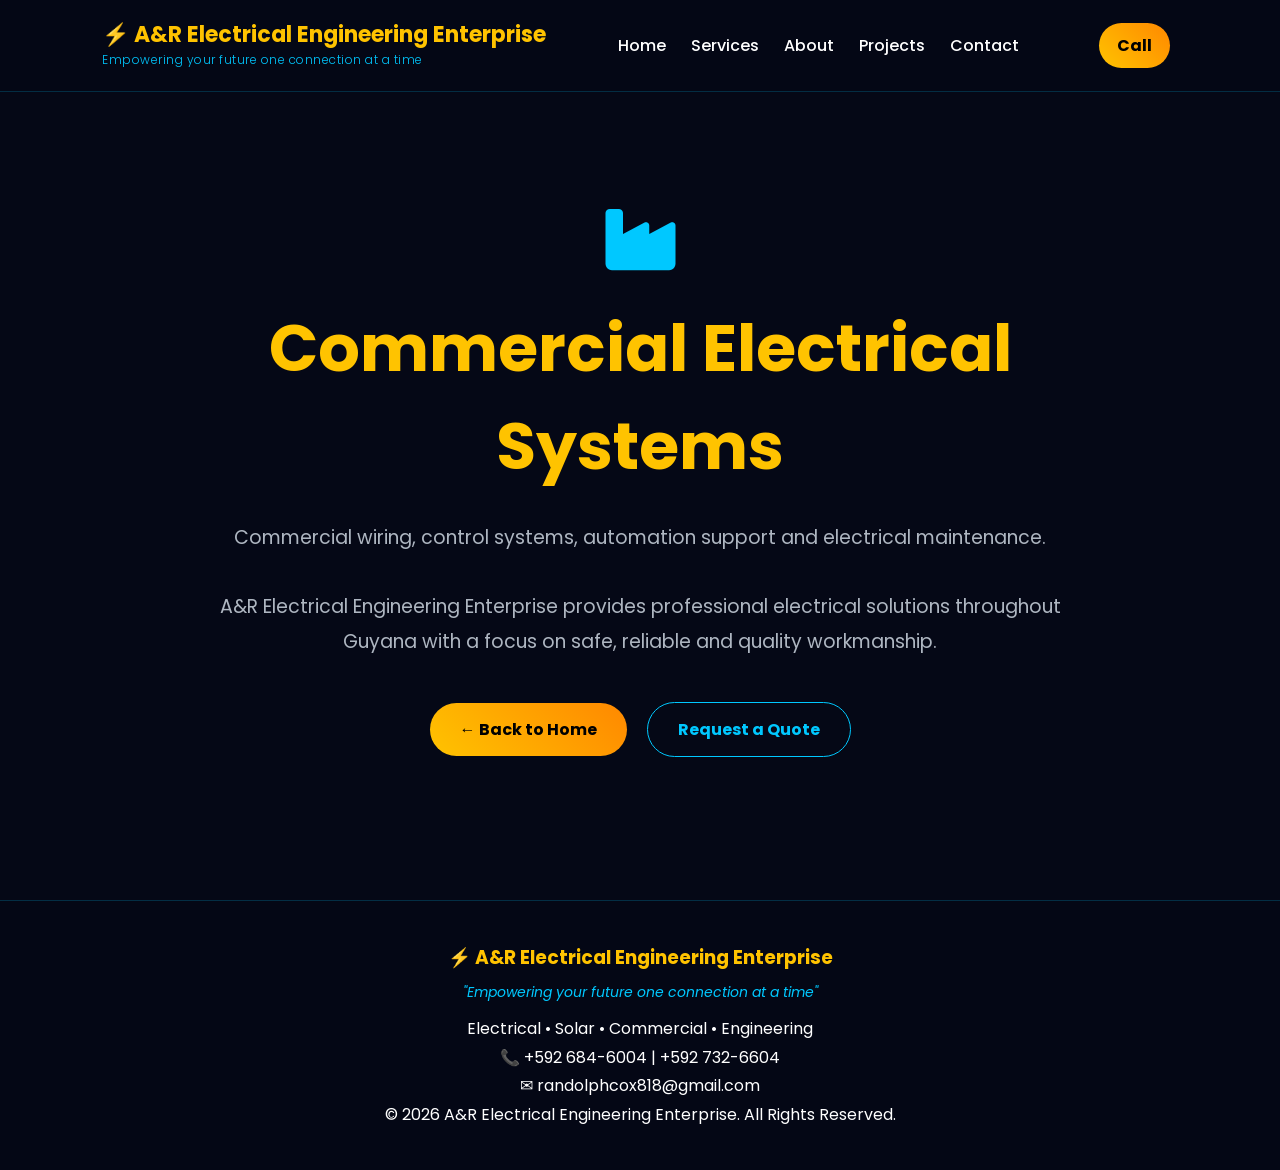
<file: Commercial-electrical.html>
<!DOCTYPE html>
<html lang="en">
<head>
    <meta charset="UTF-8">
    <meta name="viewport" content="width=device-width, initial-scale=1.0">
    <title>Commercial Electrical Systems | A&R Electrical Engineering Enterprise</title>
    <meta name="description" content="Commercial wiring, control systems, automation support and electrical maintenance. A&R Electrical Engineering Enterprise provides electrical services throughout Guyana.">
    <meta name="robots" content="index, follow">
    <link rel="canonical" href="https://ar-electricalgy.com/Commercial-electrical.html">
    <link href="https://fonts.googleapis.com/css2?family=Poppins:wght@300;400;600;700&display=swap" rel="stylesheet">
    <link rel="stylesheet" href="https://cdnjs.cloudflare.com/ajax/libs/font-awesome/6.5.0/css/all.min.css">
    <link rel="stylesheet" href="style.css">
    <style>
        .inner-page {
            min-height: 100vh;
            padding: 150px 8% 80px;
            display: flex;
            align-items: center;
            justify-content: center;
            text-align: center;
        }
        .inner-content {
            max-width: 850px;
        }
        .inner-icon {
            font-size: 70px;
            color: var(--blue);
            margin-bottom: 25px;
        }
        .inner-page h1 {
            font-size: clamp(38px, 6vw, 65px);
            color: var(--gold);
            margin-bottom: 25px;
        }
        .inner-page p {
            color: var(--gray);
            font-size: 19px;
            margin-bottom: 35px;
        }
        .back-btn {
            display: inline-block;
            padding: 14px 30px;
            border-radius: 50px;
            background: linear-gradient(45deg, #ffc300, #ff8800);
            color: #000;
            text-decoration: none;
            font-weight: 700;
            transition: .3s;
            margin: 8px;
        }
        .back-btn:hover {
            transform: translateY(-4px);
            box-shadow: 0 0 25px #ffc300;
        }
        .contact-btn {
            background: transparent;
            color: var(--blue);
            border: 1px solid var(--blue);
        }
    </style>
</head>
<body>
    <header>
        <nav>
            <div class="logo-container">
                <a href="index.html" class="logo" aria-label="Go to homepage">⚡ A&R Electrical Engineering Enterprise</a>
                <div class="slogan">Empowering your future one connection at a time</div>
            </div>
            <ul>
                <li><a href="index.html">Home</a></li>
                <li><a href="index.html#services">Services</a></li>
                <li><a href="index.html#about">About</a></li>
                <li><a href="index.html#projects">Projects</a></li>
                <li><a href="index.html#contact">Contact</a></li>
            </ul>
            <a class="back-btn" href="tel:+5926846004" style="padding:10px 18px;">Call</a>
        </nav>
    </header>

    <main class="inner-page">
        <div class="inner-content">
            <i class="fa fa-industry inner-icon"></i>
            <h1>Commercial Electrical Systems</h1>
            <p>Commercial wiring, control systems, automation support and electrical maintenance.</p>
            <p>A&R Electrical Engineering Enterprise provides professional electrical solutions throughout Guyana with a focus on safe, reliable and quality workmanship.</p>
            <a class="back-btn" href="index.html">← Back to Home</a>
            <a class="back-btn contact-btn" href="index.html#contact">Request a Quote</a>
        </div>
    </main>

    <footer>
        <h3>⚡ A&R Electrical Engineering Enterprise</h3>
        <p class="footer-slogan">"Empowering your future one connection at a time"</p>
        <p>Electrical • Solar • Commercial • Engineering</p>
        <p>📞 +592 684-6004 | +592 732-6604</p>
        <p>✉ randolphcox818@gmail.com</p>
        <p>© 2026 A&R Electrical Engineering Enterprise. All Rights Reserved.</p>
    </footer>
</body>
</html>
</file>
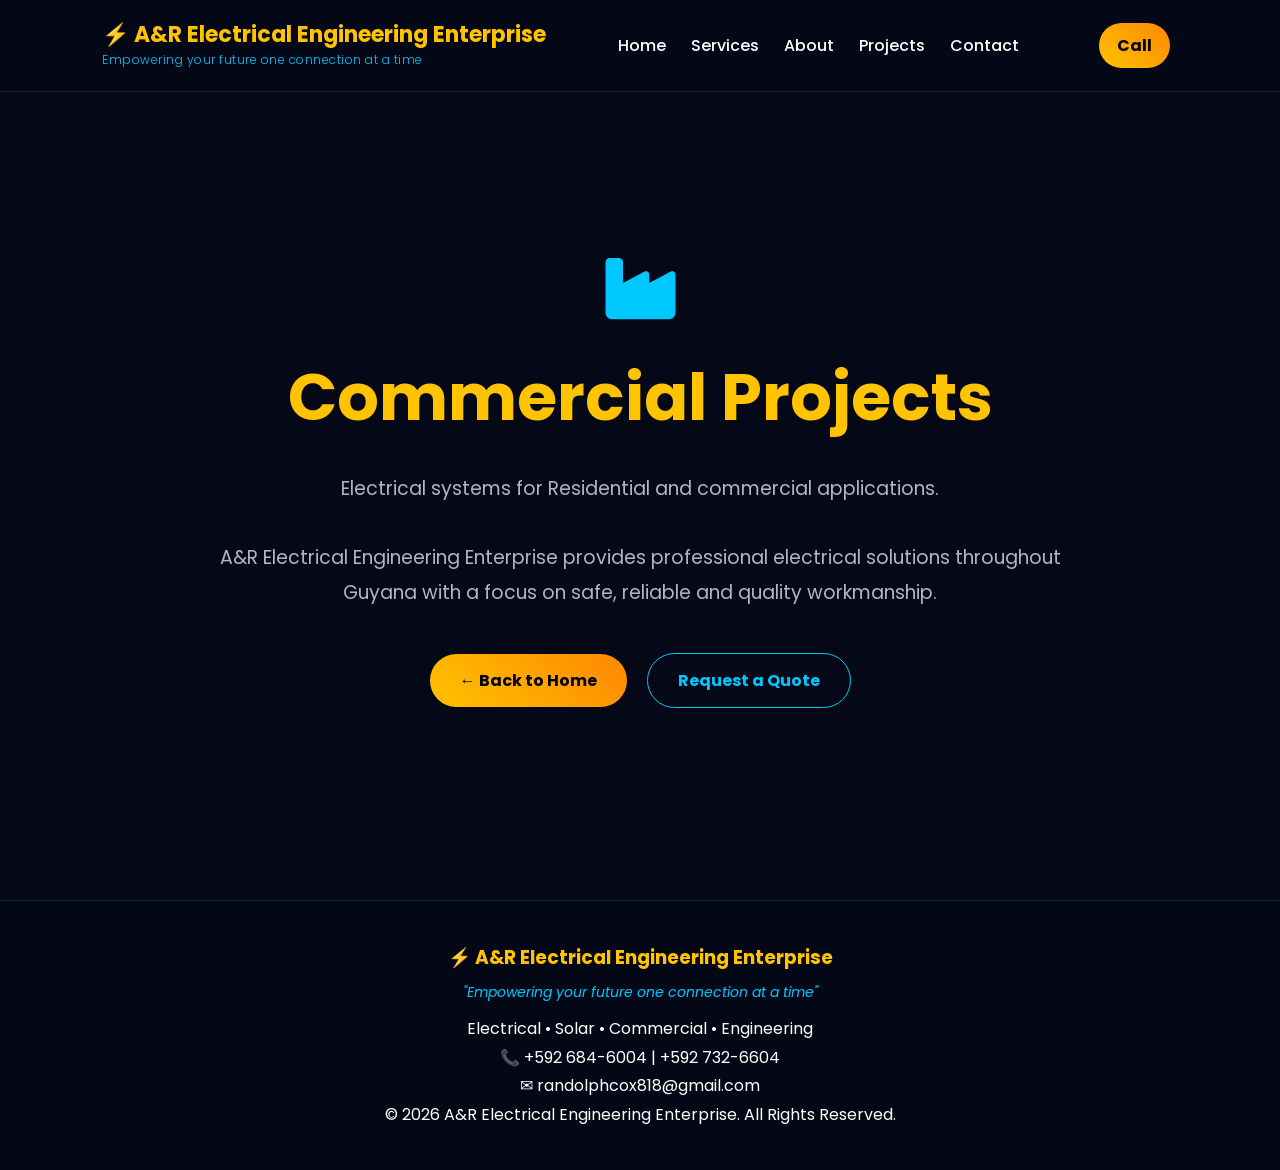
<file: Commerical-projects.html>
<!DOCTYPE html>
<html lang="en">
<head>
    <meta charset="UTF-8">
    <meta name="viewport" content="width=device-width, initial-scale=1.0">
    <title>Commercial Projects | A&R Electrical Engineering Enterprise</title>
    <meta name="description" content="Electrical systems for Residential and commercial applications. A&R Electrical Engineering Enterprise provides electrical services throughout Guyana.">
    <meta name="robots" content="index, follow">
    <link rel="canonical" href="https://ar-electricalgy.com/Commercial-projects.html">
    <link href="https://fonts.googleapis.com/css2?family=Poppins:wght@300;400;600;700&display=swap" rel="stylesheet">
    <link rel="stylesheet" href="https://cdnjs.cloudflare.com/ajax/libs/font-awesome/6.5.0/css/all.min.css">
    <link rel="stylesheet" href="style.css">
    <style>
        .inner-page {
            min-height: 100vh;
            padding: 150px 8% 80px;
            display: flex;
            align-items: center;
            justify-content: center;
            text-align: center;
        }
        .inner-content {
            max-width: 850px;
        }
        .inner-icon {
            font-size: 70px;
            color: var(--blue);
            margin-bottom: 25px;
        }
        .inner-page h1 {
            font-size: clamp(38px, 6vw, 65px);
            color: var(--gold);
            margin-bottom: 25px;
        }
        .inner-page p {
            color: var(--gray);
            font-size: 19px;
            margin-bottom: 35px;
        }
        .back-btn {
            display: inline-block;
            padding: 14px 30px;
            border-radius: 50px;
            background: linear-gradient(45deg, #ffc300, #ff8800);
            color: #000;
            text-decoration: none;
            font-weight: 700;
            transition: .3s;
            margin: 8px;
        }
        .back-btn:hover {
            transform: translateY(-4px);
            box-shadow: 0 0 25px #ffc300;
        }
        .contact-btn {
            background: transparent;
            color: var(--blue);
            border: 1px solid var(--blue);
        }
    </style>
</head>
<body>
    <header>
        <nav>
            <div class="logo-container">
                <a href="index.html" class="logo" aria-label="Go to homepage">⚡ A&R Electrical Engineering Enterprise</a>
                <div class="slogan">Empowering your future one connection at a time</div>
            </div>
            <ul>
                <li><a href="index.html">Home</a></li>
                <li><a href="index.html#services">Services</a></li>
                <li><a href="index.html#about">About</a></li>
                <li><a href="index.html#projects">Projects</a></li>
                <li><a href="index.html#contact">Contact</a></li>
            </ul>
            <a class="back-btn" href="tel:+5926846004" style="padding:10px 18px;">Call</a>
        </nav>
    </header>

    <main class="inner-page">
        <div class="inner-content">
            <i class="fa fa-industry inner-icon"></i>
            <h1>Commercial Projects</h1>
            <p>Electrical systems for Residential and commercial applications.</p>
            <p>A&R Electrical Engineering Enterprise provides professional electrical solutions throughout Guyana with a focus on safe, reliable and quality workmanship.</p>
            <a class="back-btn" href="index.html">← Back to Home</a>
            <a class="back-btn contact-btn" href="index.html#contact">Request a Quote</a>
        </div>
    </main>

    <footer>
        <h3>⚡ A&R Electrical Engineering Enterprise</h3>
        <p class="footer-slogan">"Empowering your future one connection at a time"</p>
        <p>Electrical • Solar • Commercial • Engineering</p>
        <p>📞 +592 684-6004 | +592 732-6604</p>
        <p>✉ randolphcox818@gmail.com</p>
        <p>© 2026 A&R Electrical Engineering Enterprise. All Rights Reserved.</p>
    </footer>
</body>
</html>
</file>
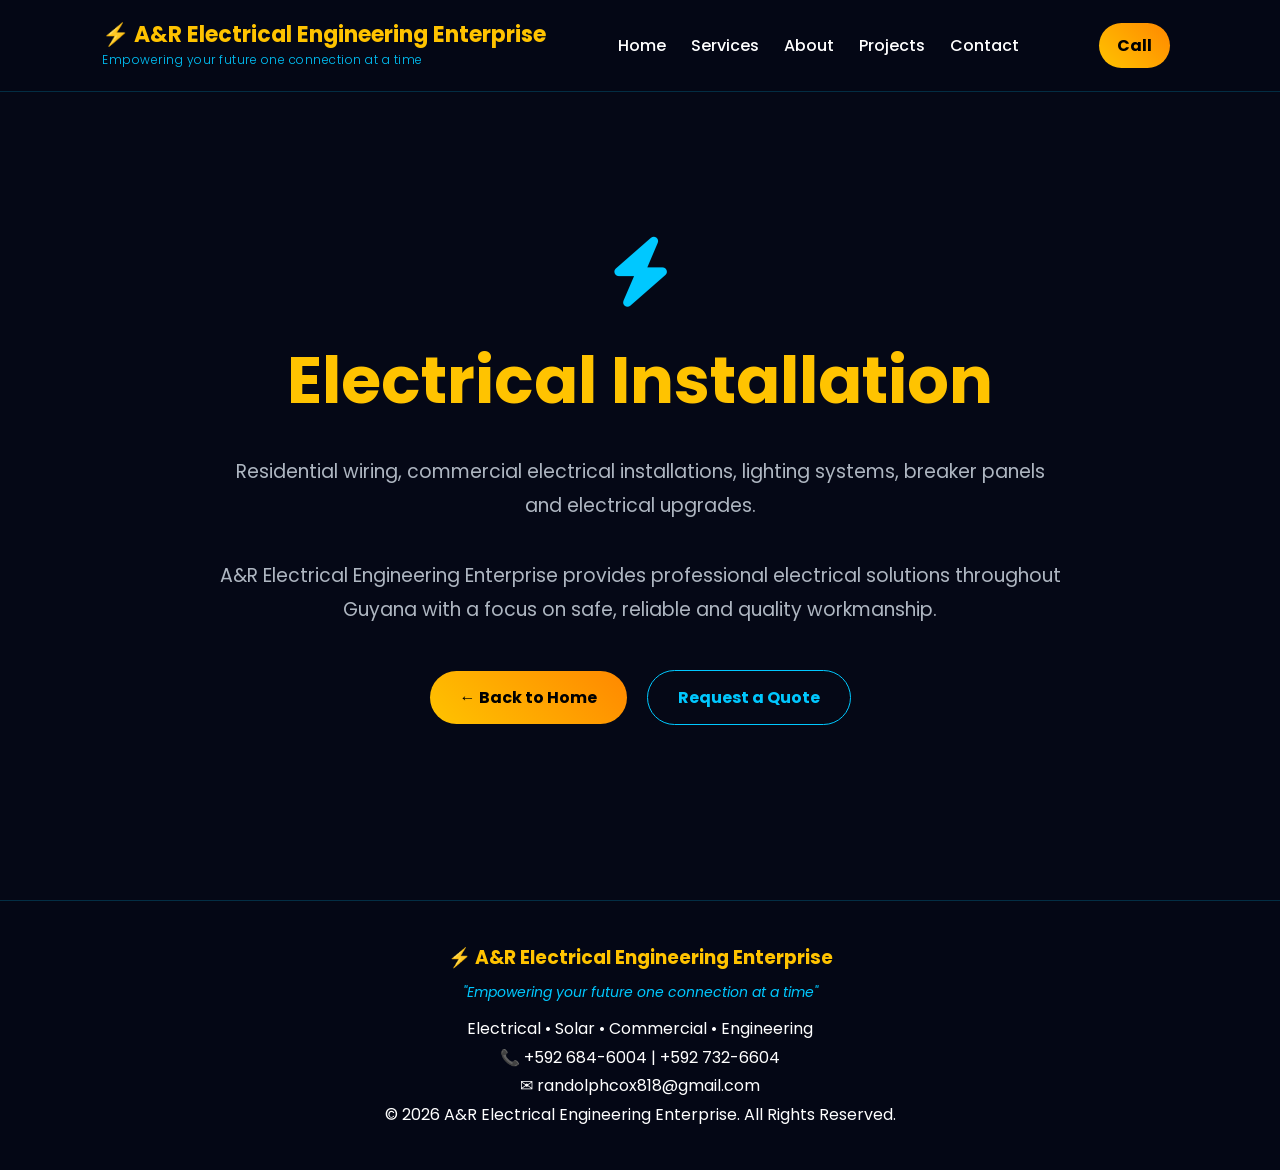
<file: electrical-installation.html>
<!DOCTYPE html>
<html lang="en">
<head>
    <meta charset="UTF-8">
    <meta name="viewport" content="width=device-width, initial-scale=1.0">
    <title>Electrical Installation | A&R Electrical Engineering Enterprise</title>
    <meta name="description" content="Residential wiring, commercial electrical installations, lighting systems, breaker panels and electrical upgrades. A&R Electrical Engineering Enterprise provides electrical services throughout Guyana.">
    <meta name="robots" content="index, follow">
    <link rel="canonical" href="https://ar-electricalgy.com/electrical-installation.html">
    <link href="https://fonts.googleapis.com/css2?family=Poppins:wght@300;400;600;700&display=swap" rel="stylesheet">
    <link rel="stylesheet" href="https://cdnjs.cloudflare.com/ajax/libs/font-awesome/6.5.0/css/all.min.css">
    <link rel="stylesheet" href="style.css">
    <style>
        .inner-page {
            min-height: 100vh;
            padding: 150px 8% 80px;
            display: flex;
            align-items: center;
            justify-content: center;
            text-align: center;
        }
        .inner-content {
            max-width: 850px;
        }
        .inner-icon {
            font-size: 70px;
            color: var(--blue);
            margin-bottom: 25px;
        }
        .inner-page h1 {
            font-size: clamp(38px, 6vw, 65px);
            color: var(--gold);
            margin-bottom: 25px;
        }
        .inner-page p {
            color: var(--gray);
            font-size: 19px;
            margin-bottom: 35px;
        }
        .back-btn {
            display: inline-block;
            padding: 14px 30px;
            border-radius: 50px;
            background: linear-gradient(45deg, #ffc300, #ff8800);
            color: #000;
            text-decoration: none;
            font-weight: 700;
            transition: .3s;
            margin: 8px;
        }
        .back-btn:hover {
            transform: translateY(-4px);
            box-shadow: 0 0 25px #ffc300;
        }
        .contact-btn {
            background: transparent;
            color: var(--blue);
            border: 1px solid var(--blue);
        }
    </style>
</head>
<body>
    <header>
        <nav>
            <div class="logo-container">
                <a href="index.html" class="logo" aria-label="Go to homepage">⚡ A&R Electrical Engineering Enterprise</a>
                <div class="slogan">Empowering your future one connection at a time</div>
            </div>
            <ul>
                <li><a href="index.html">Home</a></li>
                <li><a href="index.html#services">Services</a></li>
                <li><a href="index.html#about">About</a></li>
                <li><a href="index.html#projects">Projects</a></li>
                <li><a href="index.html#contact">Contact</a></li>
            </ul>
            <a class="back-btn" href="tel:+5926846004" style="padding:10px 18px;">Call</a>
        </nav>
    </header>

    <main class="inner-page">
        <div class="inner-content">
            <i class="fa fa-bolt inner-icon"></i>
            <h1>Electrical Installation</h1>
            <p>Residential wiring, commercial electrical installations, lighting systems, breaker panels and electrical upgrades.</p>
            <p>A&R Electrical Engineering Enterprise provides professional electrical solutions throughout Guyana with a focus on safe, reliable and quality workmanship.</p>
            <a class="back-btn" href="index.html">← Back to Home</a>
            <a class="back-btn contact-btn" href="index.html#contact">Request a Quote</a>
        </div>
    </main>

    <footer>
        <h3>⚡ A&R Electrical Engineering Enterprise</h3>
        <p class="footer-slogan">"Empowering your future one connection at a time"</p>
        <p>Electrical • Solar • Commercial • Engineering</p>
        <p>📞 +592 684-6004 | +592 732-6604</p>
        <p>✉ randolphcox818@gmail.com</p>
        <p>© 2026 A&R Electrical Engineering Enterprise. All Rights Reserved.</p>
    </footer>
</body>
</html>
</file>
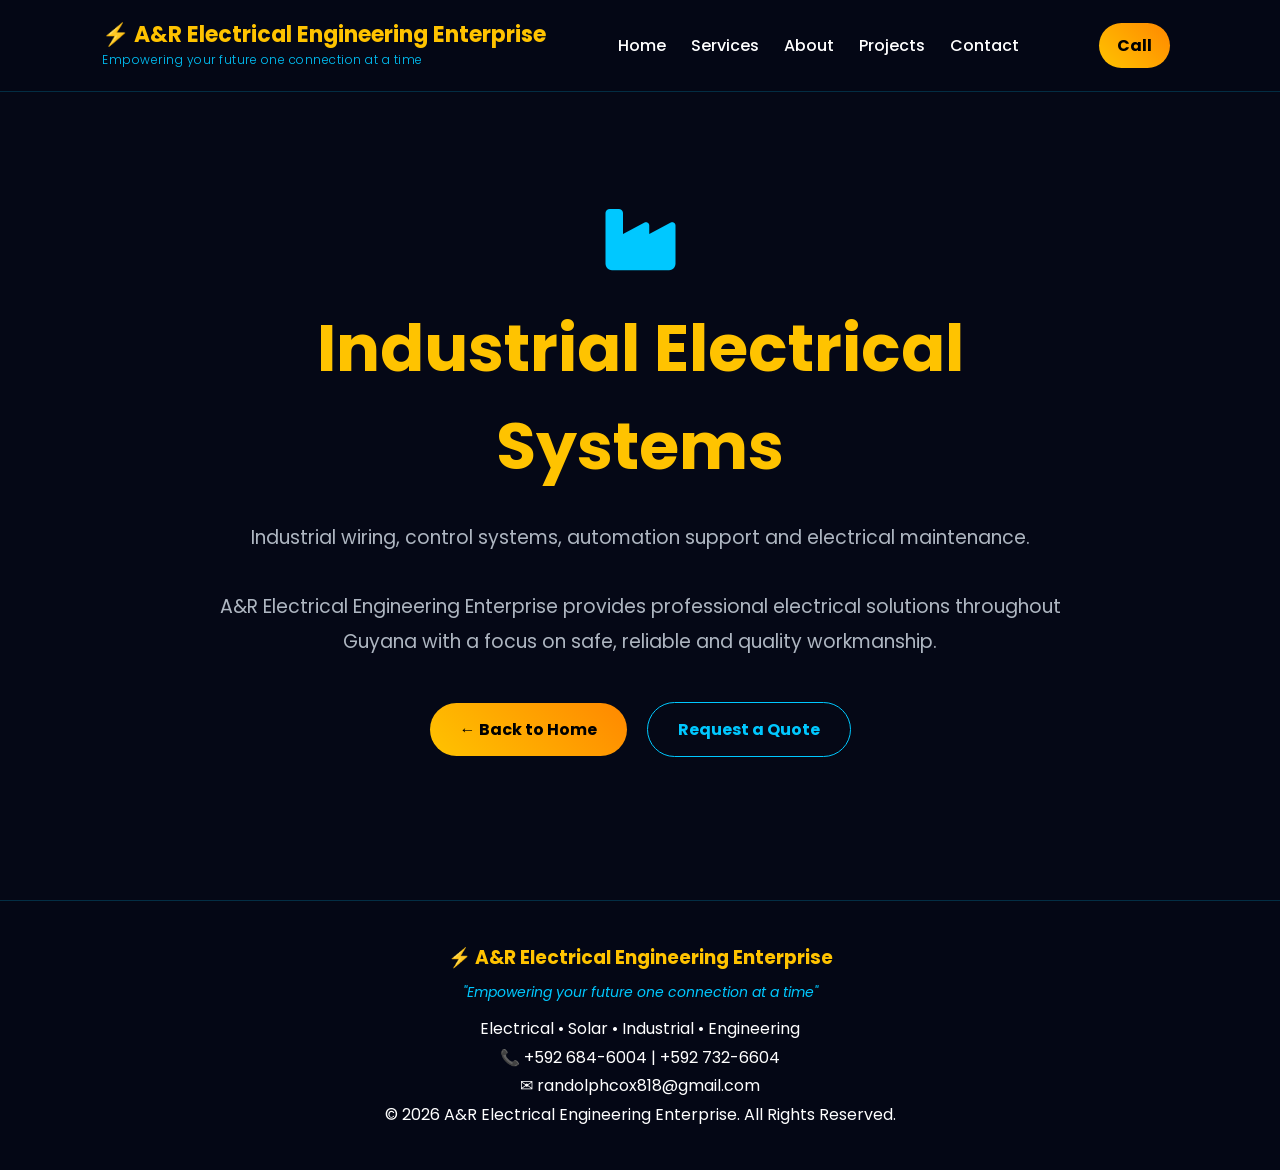
<file: industrial-electrical.html>
<!DOCTYPE html>
<html lang="en">
<head>
    <meta charset="UTF-8">
    <meta name="viewport" content="width=device-width, initial-scale=1.0">
    <title>Industrial Electrical Systems | A&R Electrical Engineering Enterprise</title>
    <meta name="description" content="Industrial wiring, control systems, automation support and electrical maintenance. A&R Electrical Engineering Enterprise provides electrical services throughout Guyana.">
    <meta name="robots" content="index, follow">
    <link rel="canonical" href="https://ar-electricalgy.com/industrial-electrical.html">
    <link href="https://fonts.googleapis.com/css2?family=Poppins:wght@300;400;600;700&display=swap" rel="stylesheet">
    <link rel="stylesheet" href="https://cdnjs.cloudflare.com/ajax/libs/font-awesome/6.5.0/css/all.min.css">
    <link rel="stylesheet" href="style.css">
    <style>
        .inner-page {
            min-height: 100vh;
            padding: 150px 8% 80px;
            display: flex;
            align-items: center;
            justify-content: center;
            text-align: center;
        }
        .inner-content {
            max-width: 850px;
        }
        .inner-icon {
            font-size: 70px;
            color: var(--blue);
            margin-bottom: 25px;
        }
        .inner-page h1 {
            font-size: clamp(38px, 6vw, 65px);
            color: var(--gold);
            margin-bottom: 25px;
        }
        .inner-page p {
            color: var(--gray);
            font-size: 19px;
            margin-bottom: 35px;
        }
        .back-btn {
            display: inline-block;
            padding: 14px 30px;
            border-radius: 50px;
            background: linear-gradient(45deg, #ffc300, #ff8800);
            color: #000;
            text-decoration: none;
            font-weight: 700;
            transition: .3s;
            margin: 8px;
        }
        .back-btn:hover {
            transform: translateY(-4px);
            box-shadow: 0 0 25px #ffc300;
        }
        .contact-btn {
            background: transparent;
            color: var(--blue);
            border: 1px solid var(--blue);
        }
    </style>
</head>
<body>
    <header>
        <nav>
            <div class="logo-container">
                <div class="logo">⚡ A&R Electrical Engineering Enterprise</div>
                <div class="slogan">Empowering your future one connection at a time</div>
            </div>
            <ul>
                <li><a href="index.html">Home</a></li>
                <li><a href="index.html#services">Services</a></li>
                <li><a href="index.html#about">About</a></li>
                <li><a href="index.html#projects">Projects</a></li>
                <li><a href="index.html#contact">Contact</a></li>
            </ul>
            <a class="back-btn" href="tel:+5926846004" style="padding:10px 18px;">Call</a>
        </nav>
    </header>

    <main class="inner-page">
        <div class="inner-content">
            <i class="fa fa-industry inner-icon"></i>
            <h1>Industrial Electrical Systems</h1>
            <p>Industrial wiring, control systems, automation support and electrical maintenance.</p>
            <p>A&R Electrical Engineering Enterprise provides professional electrical solutions throughout Guyana with a focus on safe, reliable and quality workmanship.</p>
            <a class="back-btn" href="index.html">← Back to Home</a>
            <a class="back-btn contact-btn" href="index.html#contact">Request a Quote</a>
        </div>
    </main>

    <footer>
        <h3>⚡ A&R Electrical Engineering Enterprise</h3>
        <p class="footer-slogan">"Empowering your future one connection at a time"</p>
        <p>Electrical • Solar • Industrial • Engineering</p>
        <p>📞 +592 684-6004 | +592 732-6604</p>
        <p>✉ randolphcox818@gmail.com</p>
        <p>© 2026 A&R Electrical Engineering Enterprise. All Rights Reserved.</p>
    </footer>
</body>
</html>
</file>
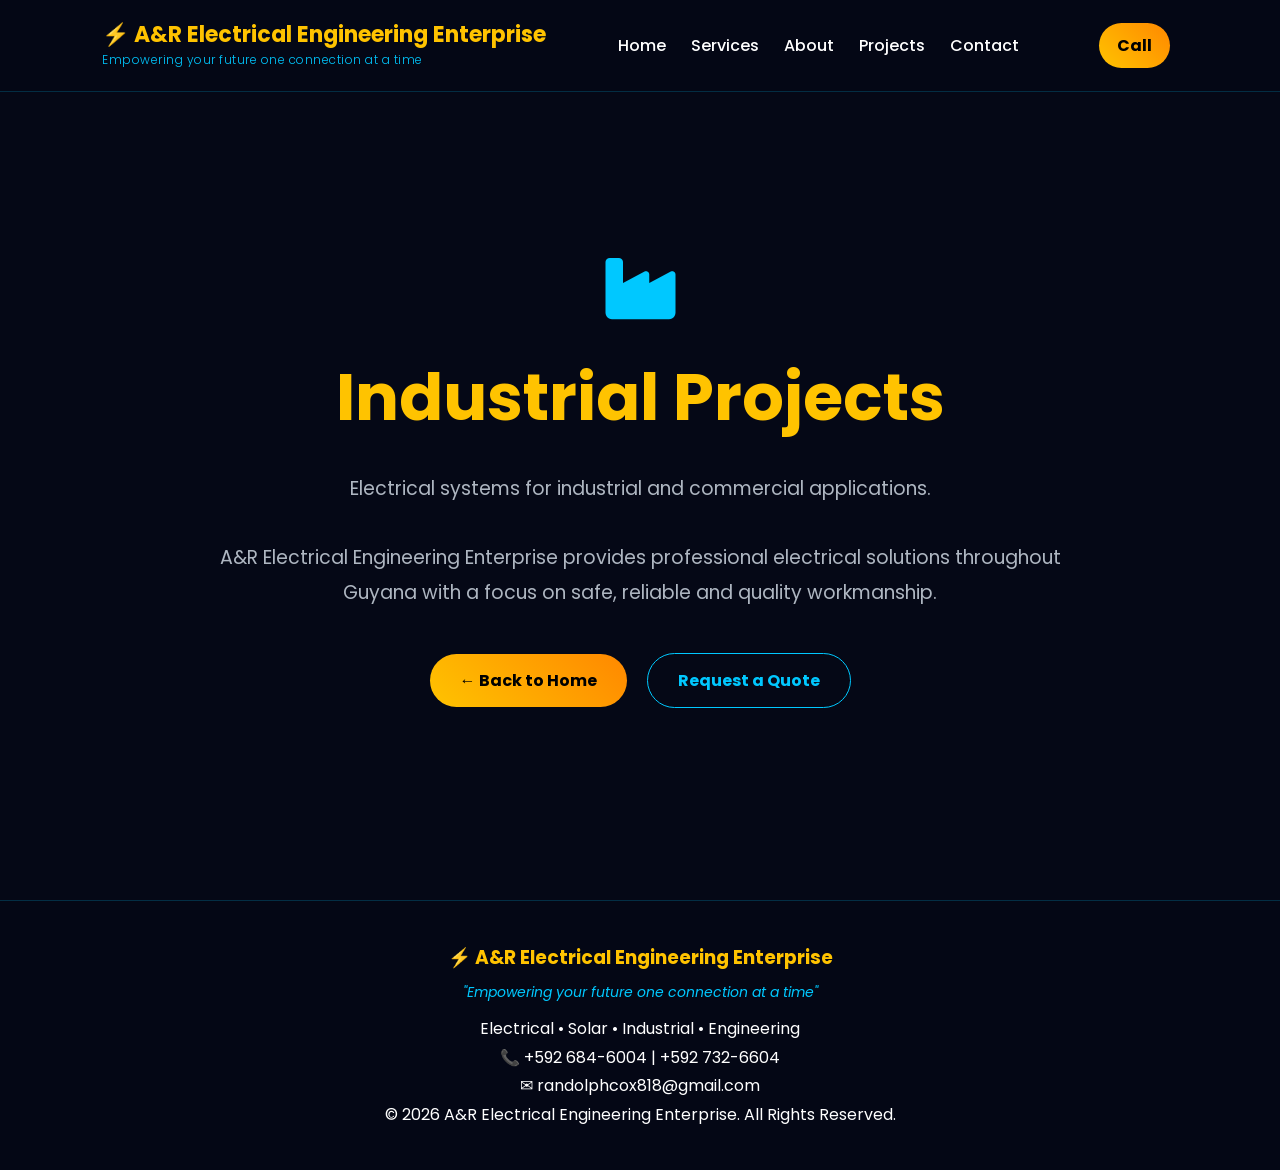
<file: industrial-projects.html>
<!DOCTYPE html>
<html lang="en">
<head>
    <meta charset="UTF-8">
    <meta name="viewport" content="width=device-width, initial-scale=1.0">
    <title>Industrial Projects | A&R Electrical Engineering Enterprise</title>
    <meta name="description" content="Electrical systems for industrial and commercial applications. A&R Electrical Engineering Enterprise provides electrical services throughout Guyana.">
    <meta name="robots" content="index, follow">
    <link rel="canonical" href="https://ar-electricalgy.com/industrial-projects.html">
    <link href="https://fonts.googleapis.com/css2?family=Poppins:wght@300;400;600;700&display=swap" rel="stylesheet">
    <link rel="stylesheet" href="https://cdnjs.cloudflare.com/ajax/libs/font-awesome/6.5.0/css/all.min.css">
    <link rel="stylesheet" href="style.css">
    <style>
        .inner-page {
            min-height: 100vh;
            padding: 150px 8% 80px;
            display: flex;
            align-items: center;
            justify-content: center;
            text-align: center;
        }
        .inner-content {
            max-width: 850px;
        }
        .inner-icon {
            font-size: 70px;
            color: var(--blue);
            margin-bottom: 25px;
        }
        .inner-page h1 {
            font-size: clamp(38px, 6vw, 65px);
            color: var(--gold);
            margin-bottom: 25px;
        }
        .inner-page p {
            color: var(--gray);
            font-size: 19px;
            margin-bottom: 35px;
        }
        .back-btn {
            display: inline-block;
            padding: 14px 30px;
            border-radius: 50px;
            background: linear-gradient(45deg, #ffc300, #ff8800);
            color: #000;
            text-decoration: none;
            font-weight: 700;
            transition: .3s;
            margin: 8px;
        }
        .back-btn:hover {
            transform: translateY(-4px);
            box-shadow: 0 0 25px #ffc300;
        }
        .contact-btn {
            background: transparent;
            color: var(--blue);
            border: 1px solid var(--blue);
        }
    </style>
</head>
<body>
    <header>
        <nav>
            <div class="logo-container">
                <div class="logo">⚡ A&R Electrical Engineering Enterprise</div>
                <div class="slogan">Empowering your future one connection at a time</div>
            </div>
            <ul>
                <li><a href="index.html">Home</a></li>
                <li><a href="index.html#services">Services</a></li>
                <li><a href="index.html#about">About</a></li>
                <li><a href="index.html#projects">Projects</a></li>
                <li><a href="index.html#contact">Contact</a></li>
            </ul>
            <a class="back-btn" href="tel:+5926846004" style="padding:10px 18px;">Call</a>
        </nav>
    </header>

    <main class="inner-page">
        <div class="inner-content">
            <i class="fa fa-industry inner-icon"></i>
            <h1>Industrial Projects</h1>
            <p>Electrical systems for industrial and commercial applications.</p>
            <p>A&R Electrical Engineering Enterprise provides professional electrical solutions throughout Guyana with a focus on safe, reliable and quality workmanship.</p>
            <a class="back-btn" href="index.html">← Back to Home</a>
            <a class="back-btn contact-btn" href="index.html#contact">Request a Quote</a>
        </div>
    </main>

    <footer>
        <h3>⚡ A&R Electrical Engineering Enterprise</h3>
        <p class="footer-slogan">"Empowering your future one connection at a time"</p>
        <p>Electrical • Solar • Industrial • Engineering</p>
        <p>📞 +592 684-6004 | +592 732-6604</p>
        <p>✉ randolphcox818@gmail.com</p>
        <p>© 2026 A&R Electrical Engineering Enterprise. All Rights Reserved.</p>
    </footer>
</body>
</html>
</file>
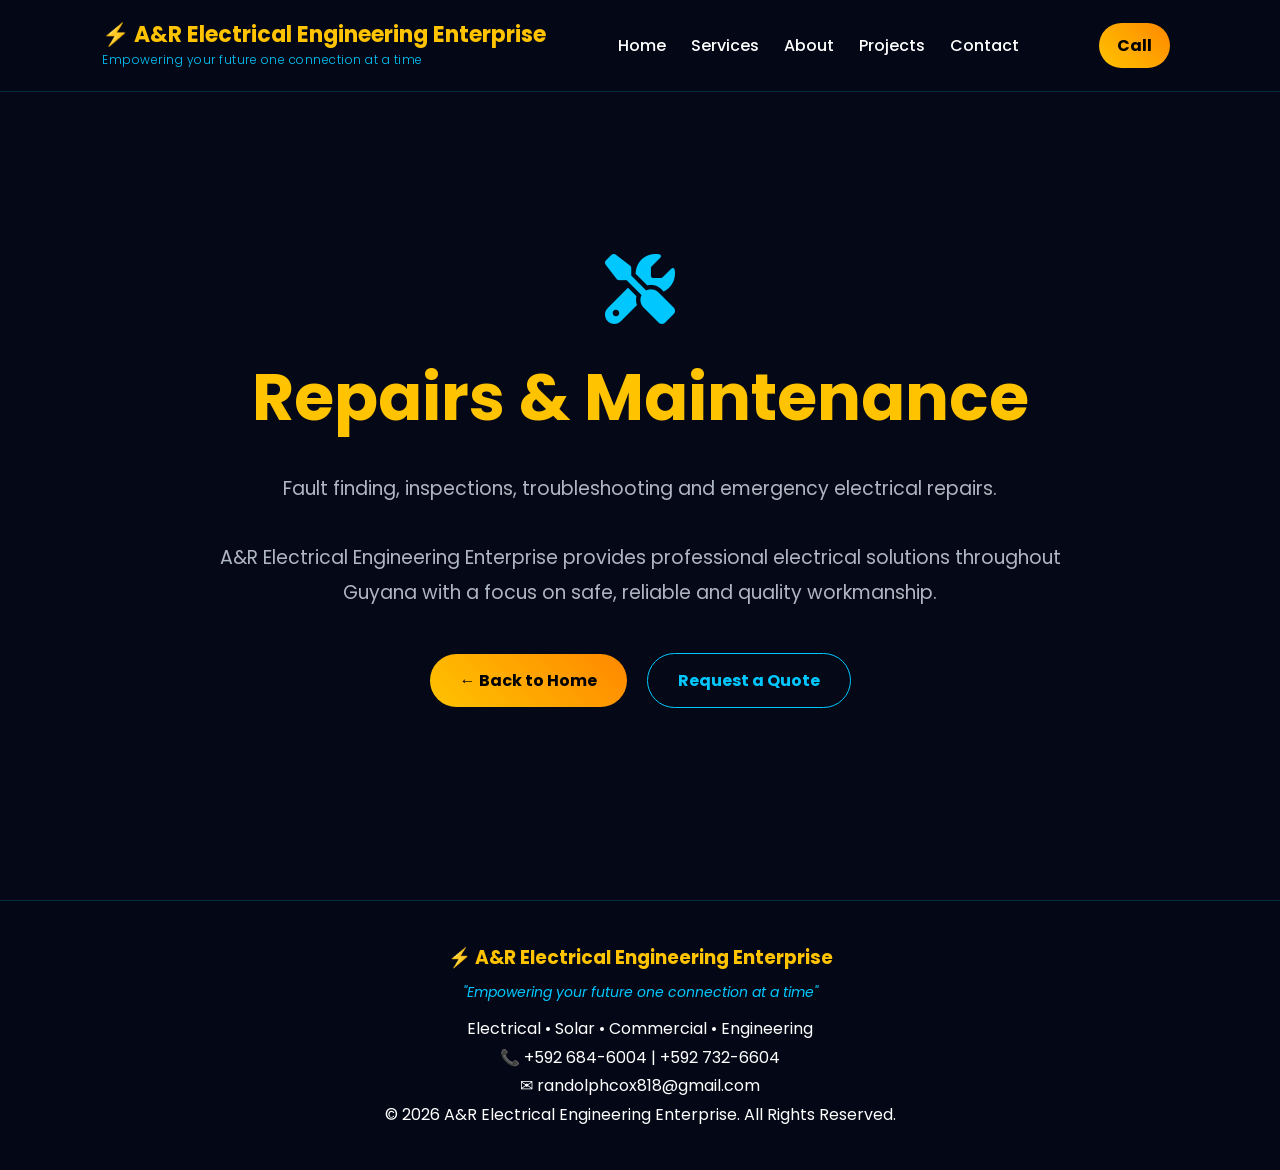
<file: repairs-maintenance.html>
<!DOCTYPE html>
<html lang="en">
<head>
    <meta charset="UTF-8">
    <meta name="viewport" content="width=device-width, initial-scale=1.0">
    <title>Repairs & Maintenance | A&R Electrical Engineering Enterprise</title>
    <meta name="description" content="Fault finding, inspections, troubleshooting and emergency electrical repairs. A&R Electrical Engineering Enterprise provides electrical services throughout Guyana.">
    <meta name="robots" content="index, follow">
    <link rel="canonical" href="https://ar-electricalgy.com/repairs-maintenance.html">
    <link href="https://fonts.googleapis.com/css2?family=Poppins:wght@300;400;600;700&display=swap" rel="stylesheet">
    <link rel="stylesheet" href="https://cdnjs.cloudflare.com/ajax/libs/font-awesome/6.5.0/css/all.min.css">
    <link rel="stylesheet" href="style.css">
    <style>
        .inner-page {
            min-height: 100vh;
            padding: 150px 8% 80px;
            display: flex;
            align-items: center;
            justify-content: center;
            text-align: center;
        }
        .inner-content {
            max-width: 850px;
        }
        .inner-icon {
            font-size: 70px;
            color: var(--blue);
            margin-bottom: 25px;
        }
        .inner-page h1 {
            font-size: clamp(38px, 6vw, 65px);
            color: var(--gold);
            margin-bottom: 25px;
        }
        .inner-page p {
            color: var(--gray);
            font-size: 19px;
            margin-bottom: 35px;
        }
        .back-btn {
            display: inline-block;
            padding: 14px 30px;
            border-radius: 50px;
            background: linear-gradient(45deg, #ffc300, #ff8800);
            color: #000;
            text-decoration: none;
            font-weight: 700;
            transition: .3s;
            margin: 8px;
        }
        .back-btn:hover {
            transform: translateY(-4px);
            box-shadow: 0 0 25px #ffc300;
        }
        .contact-btn {
            background: transparent;
            color: var(--blue);
            border: 1px solid var(--blue);
        }
    </style>
</head>
<body>
    <header>
        <nav>
            <div class="logo-container">
                <a href="index.html" class="logo" aria-label="Go to homepage">⚡ A&R Electrical Engineering Enterprise</a>
                <div class="slogan">Empowering your future one connection at a time</div>
            </div>
            <ul>
                <li><a href="index.html">Home</a></li>
                <li><a href="index.html#services">Services</a></li>
                <li><a href="index.html#about">About</a></li>
                <li><a href="index.html#projects">Projects</a></li>
                <li><a href="index.html#contact">Contact</a></li>
            </ul>
            <a class="back-btn" href="tel:+5926846004" style="padding:10px 18px;">Call</a>
        </nav>
    </header>

    <main class="inner-page">
        <div class="inner-content">
            <i class="fa fa-screwdriver-wrench inner-icon"></i>
            <h1>Repairs & Maintenance</h1>
            <p>Fault finding, inspections, troubleshooting and emergency electrical repairs.</p>
            <p>A&R Electrical Engineering Enterprise provides professional electrical solutions throughout Guyana with a focus on safe, reliable and quality workmanship.</p>
            <a class="back-btn" href="index.html">← Back to Home</a>
            <a class="back-btn contact-btn" href="index.html#contact">Request a Quote</a>
        </div>
    </main>

    <footer>
        <h3>⚡ A&R Electrical Engineering Enterprise</h3>
        <p class="footer-slogan">"Empowering your future one connection at a time"</p>
        <p>Electrical • Solar • Commercial • Engineering</p>
        <p>📞 +592 684-6004 | +592 732-6604</p>
        <p>✉ randolphcox818@gmail.com</p>
        <p>© 2026 A&R Electrical Engineering Enterprise. All Rights Reserved.</p>
    </footer>
</body>
</html>
</file>
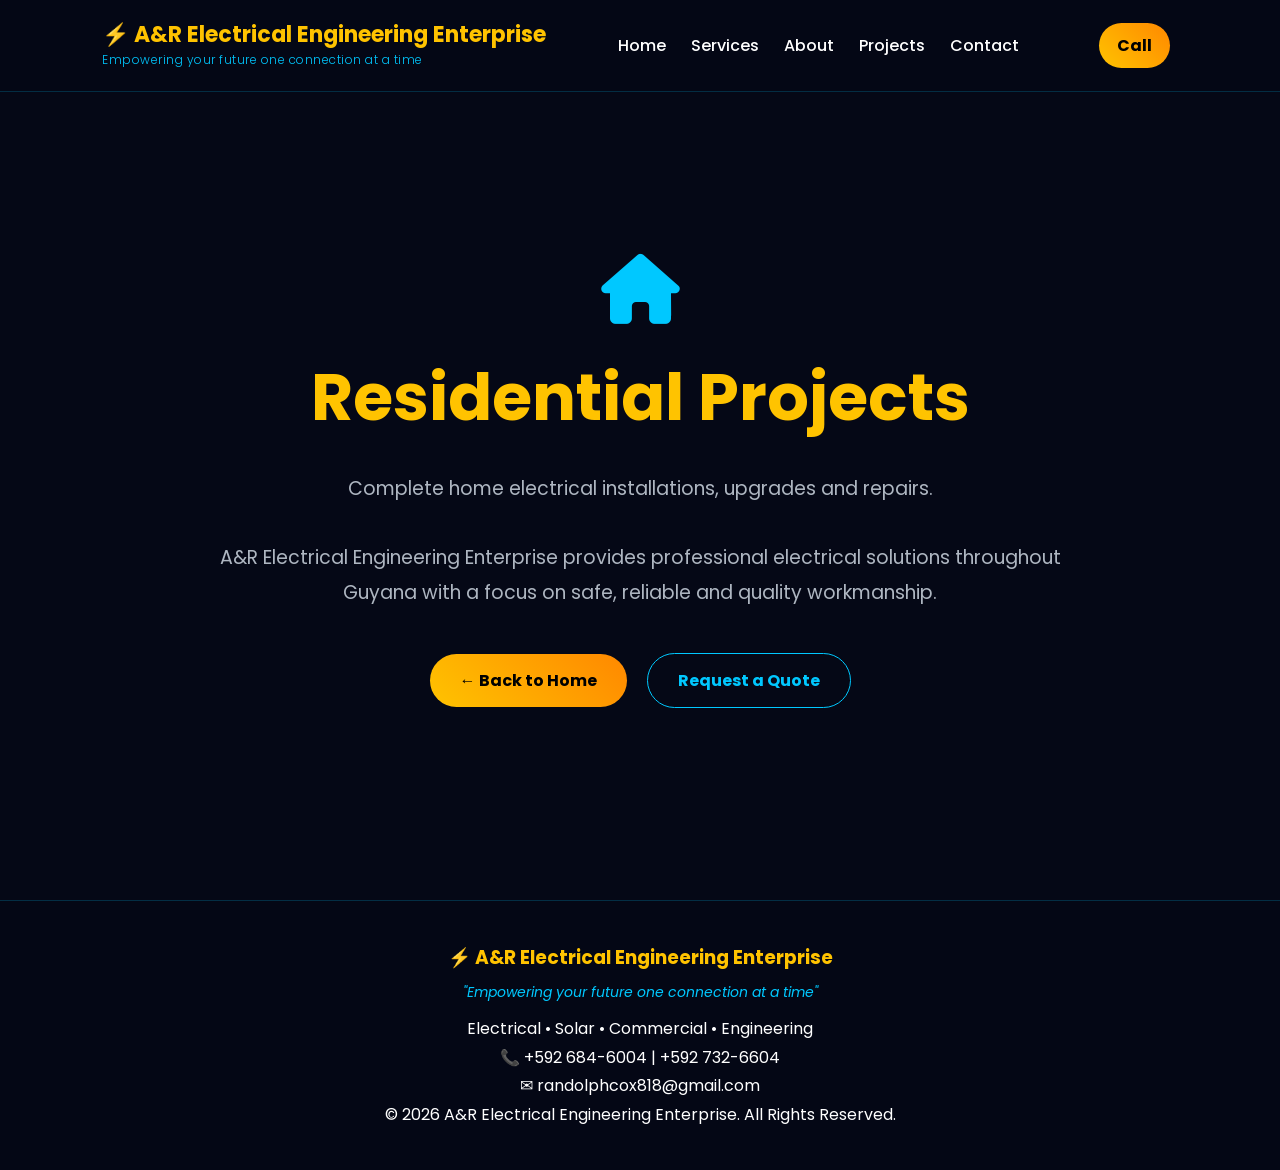
<file: residential-projects.html>
<!DOCTYPE html>
<html lang="en">
<head>
    <meta charset="UTF-8">
    <meta name="viewport" content="width=device-width, initial-scale=1.0">
    <title>Residential Projects | A&R Electrical Engineering Enterprise</title>
    <meta name="description" content="Complete home electrical installations, upgrades and repairs. A&R Electrical Engineering Enterprise provides electrical services throughout Guyana.">
    <meta name="robots" content="index, follow">
    <link rel="canonical" href="https://ar-electricalgy.com/residential-projects.html">
    <link href="https://fonts.googleapis.com/css2?family=Poppins:wght@300;400;600;700&display=swap" rel="stylesheet">
    <link rel="stylesheet" href="https://cdnjs.cloudflare.com/ajax/libs/font-awesome/6.5.0/css/all.min.css">
    <link rel="stylesheet" href="style.css">
    <style>
        .inner-page {
            min-height: 100vh;
            padding: 150px 8% 80px;
            display: flex;
            align-items: center;
            justify-content: center;
            text-align: center;
        }
        .inner-content {
            max-width: 850px;
        }
        .inner-icon {
            font-size: 70px;
            color: var(--blue);
            margin-bottom: 25px;
        }
        .inner-page h1 {
            font-size: clamp(38px, 6vw, 65px);
            color: var(--gold);
            margin-bottom: 25px;
        }
        .inner-page p {
            color: var(--gray);
            font-size: 19px;
            margin-bottom: 35px;
        }
        .back-btn {
            display: inline-block;
            padding: 14px 30px;
            border-radius: 50px;
            background: linear-gradient(45deg, #ffc300, #ff8800);
            color: #000;
            text-decoration: none;
            font-weight: 700;
            transition: .3s;
            margin: 8px;
        }
        .back-btn:hover {
            transform: translateY(-4px);
            box-shadow: 0 0 25px #ffc300;
        }
        .contact-btn {
            background: transparent;
            color: var(--blue);
            border: 1px solid var(--blue);
        }
    </style>
</head>
<body>
    <header>
        <nav>
            <div class="logo-container">
                <a href="index.html" class="logo" aria-label="Go to homepage">⚡ A&R Electrical Engineering Enterprise</a>
                <div class="slogan">Empowering your future one connection at a time</div>
            </div>
            <ul>
                <li><a href="index.html">Home</a></li>
                <li><a href="index.html#services">Services</a></li>
                <li><a href="index.html#about">About</a></li>
                <li><a href="index.html#projects">Projects</a></li>
                <li><a href="index.html#contact">Contact</a></li>
            </ul>
            <a class="back-btn" href="tel:+5926846004" style="padding:10px 18px;">Call</a>
        </nav>
    </header>

    <main class="inner-page">
        <div class="inner-content">
            <i class="fa fa-house inner-icon"></i>
            <h1>Residential Projects</h1>
            <p>Complete home electrical installations, upgrades and repairs.</p>
            <p>A&R Electrical Engineering Enterprise provides professional electrical solutions throughout Guyana with a focus on safe, reliable and quality workmanship.</p>
            <a class="back-btn" href="index.html">← Back to Home</a>
            <a class="back-btn contact-btn" href="index.html#contact">Request a Quote</a>
        </div>
    </main>

    <footer>
        <h3>⚡ A&R Electrical Engineering Enterprise</h3>
        <p class="footer-slogan">"Empowering your future one connection at a time"</p>
        <p>Electrical • Solar • Commercial • Engineering</p>
        <p>📞 +592 684-6004 | +592 732-6604</p>
        <p>✉ randolphcox818@gmail.com</p>
        <p>© 2026 A&R Electrical Engineering Enterprise. All Rights Reserved.</p>
    </footer>
</body>
</html>
</file>
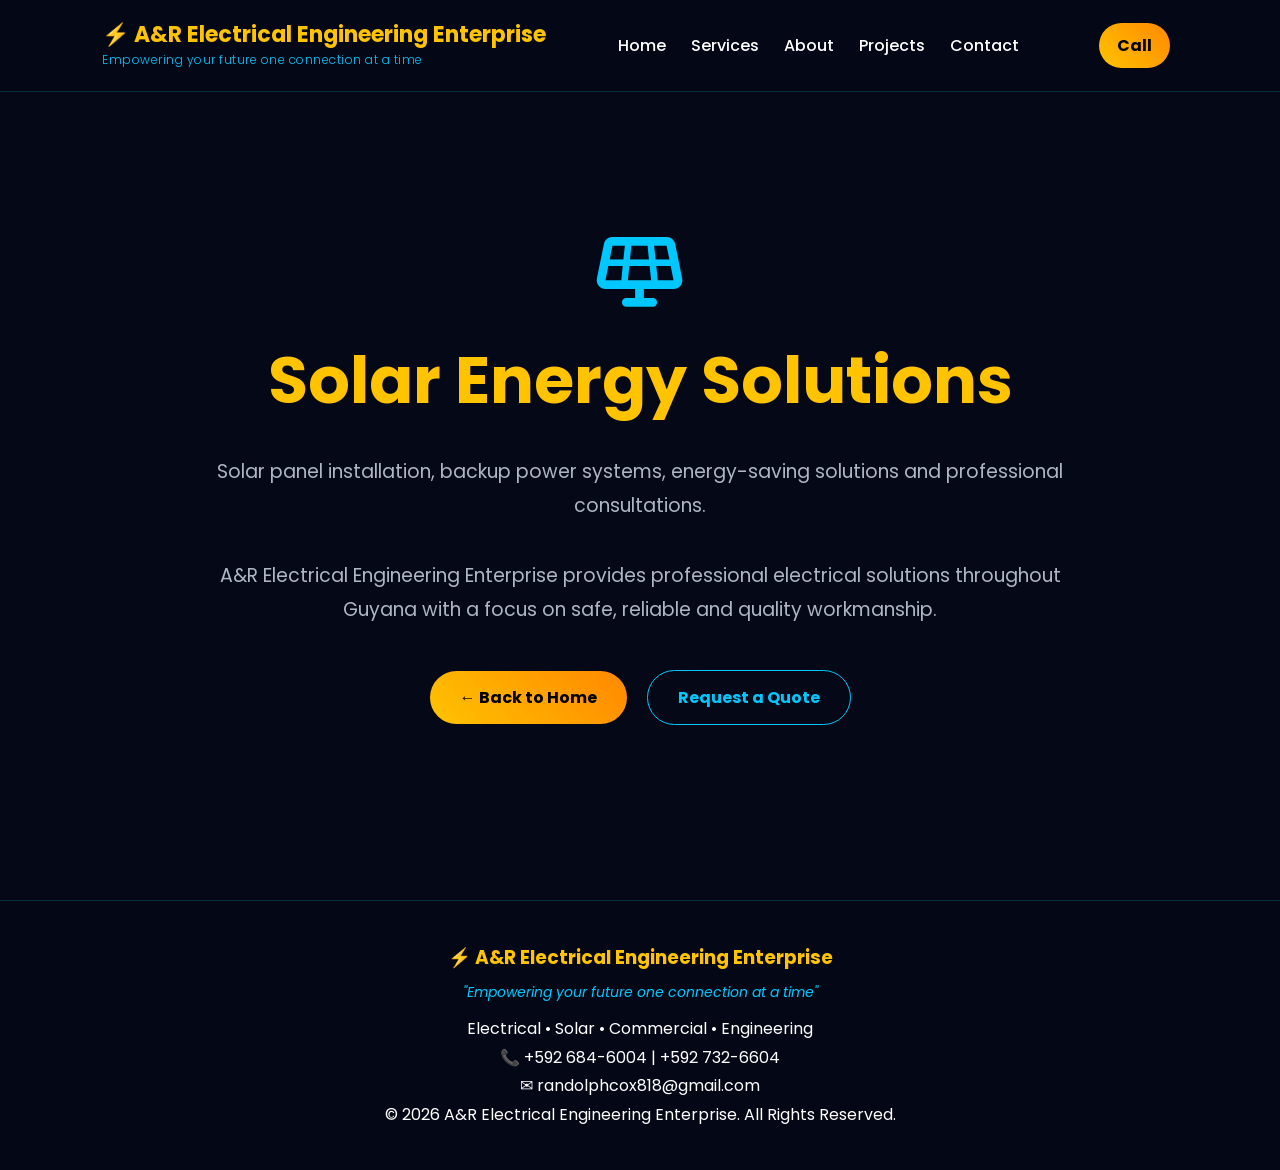
<file: solar-energy.html>
<!DOCTYPE html>
<html lang="en">
<head>
    <meta charset="UTF-8">
    <meta name="viewport" content="width=device-width, initial-scale=1.0">
    <title>Solar Energy Solutions | A&R Electrical Engineering Enterprise</title>
    <meta name="description" content="Solar panel installation, backup power systems, energy-saving solutions and professional consultations. A&R Electrical Engineering Enterprise provides electrical services throughout Guyana.">
    <meta name="robots" content="index, follow">
    <link rel="canonical" href="https://ar-electricalgy.com/solar-energy.html">
    <link href="https://fonts.googleapis.com/css2?family=Poppins:wght@300;400;600;700&display=swap" rel="stylesheet">
    <link rel="stylesheet" href="https://cdnjs.cloudflare.com/ajax/libs/font-awesome/6.5.0/css/all.min.css">
    <link rel="stylesheet" href="style.css">
    <style>
        .inner-page {
            min-height: 100vh;
            padding: 150px 8% 80px;
            display: flex;
            align-items: center;
            justify-content: center;
            text-align: center;
        }
        .inner-content {
            max-width: 850px;
        }
        .inner-icon {
            font-size: 70px;
            color: var(--blue);
            margin-bottom: 25px;
        }
        .inner-page h1 {
            font-size: clamp(38px, 6vw, 65px);
            color: var(--gold);
            margin-bottom: 25px;
        }
        .inner-page p {
            color: var(--gray);
            font-size: 19px;
            margin-bottom: 35px;
        }
        .back-btn {
            display: inline-block;
            padding: 14px 30px;
            border-radius: 50px;
            background: linear-gradient(45deg, #ffc300, #ff8800);
            color: #000;
            text-decoration: none;
            font-weight: 700;
            transition: .3s;
            margin: 8px;
        }
        .back-btn:hover {
            transform: translateY(-4px);
            box-shadow: 0 0 25px #ffc300;
        }
        .contact-btn {
            background: transparent;
            color: var(--blue);
            border: 1px solid var(--blue);
        }
    </style>
</head>
<body>
    <header>
        <nav>
            <div class="logo-container">
                <a href="index.html" class="logo" aria-label="Go to homepage">⚡ A&R Electrical Engineering Enterprise</a>
                <div class="slogan">Empowering your future one connection at a time</div>
            </div>
            <ul>
                <li><a href="index.html">Home</a></li>
                <li><a href="index.html#services">Services</a></li>
                <li><a href="index.html#about">About</a></li>
                <li><a href="index.html#projects">Projects</a></li>
                <li><a href="index.html#contact">Contact</a></li>
            </ul>
            <a class="back-btn" href="tel:+5926846004" style="padding:10px 18px;">Call</a>
        </nav>
    </header>

    <main class="inner-page">
        <div class="inner-content">
            <i class="fa fa-solar-panel inner-icon"></i>
            <h1>Solar Energy Solutions</h1>
            <p>Solar panel installation, backup power systems, energy-saving solutions and professional consultations.</p>
            <p>A&R Electrical Engineering Enterprise provides professional electrical solutions throughout Guyana with a focus on safe, reliable and quality workmanship.</p>
            <a class="back-btn" href="index.html">← Back to Home</a>
            <a class="back-btn contact-btn" href="index.html#contact">Request a Quote</a>
        </div>
    </main>

    <footer>
        <h3>⚡ A&R Electrical Engineering Enterprise</h3>
        <p class="footer-slogan">"Empowering your future one connection at a time"</p>
        <p>Electrical • Solar • Commercial • Engineering</p>
        <p>📞 +592 684-6004 | +592 732-6604</p>
        <p>✉ randolphcox818@gmail.com</p>
        <p>© 2026 A&R Electrical Engineering Enterprise. All Rights Reserved.</p>
    </footer>
</body>
</html>
</file>
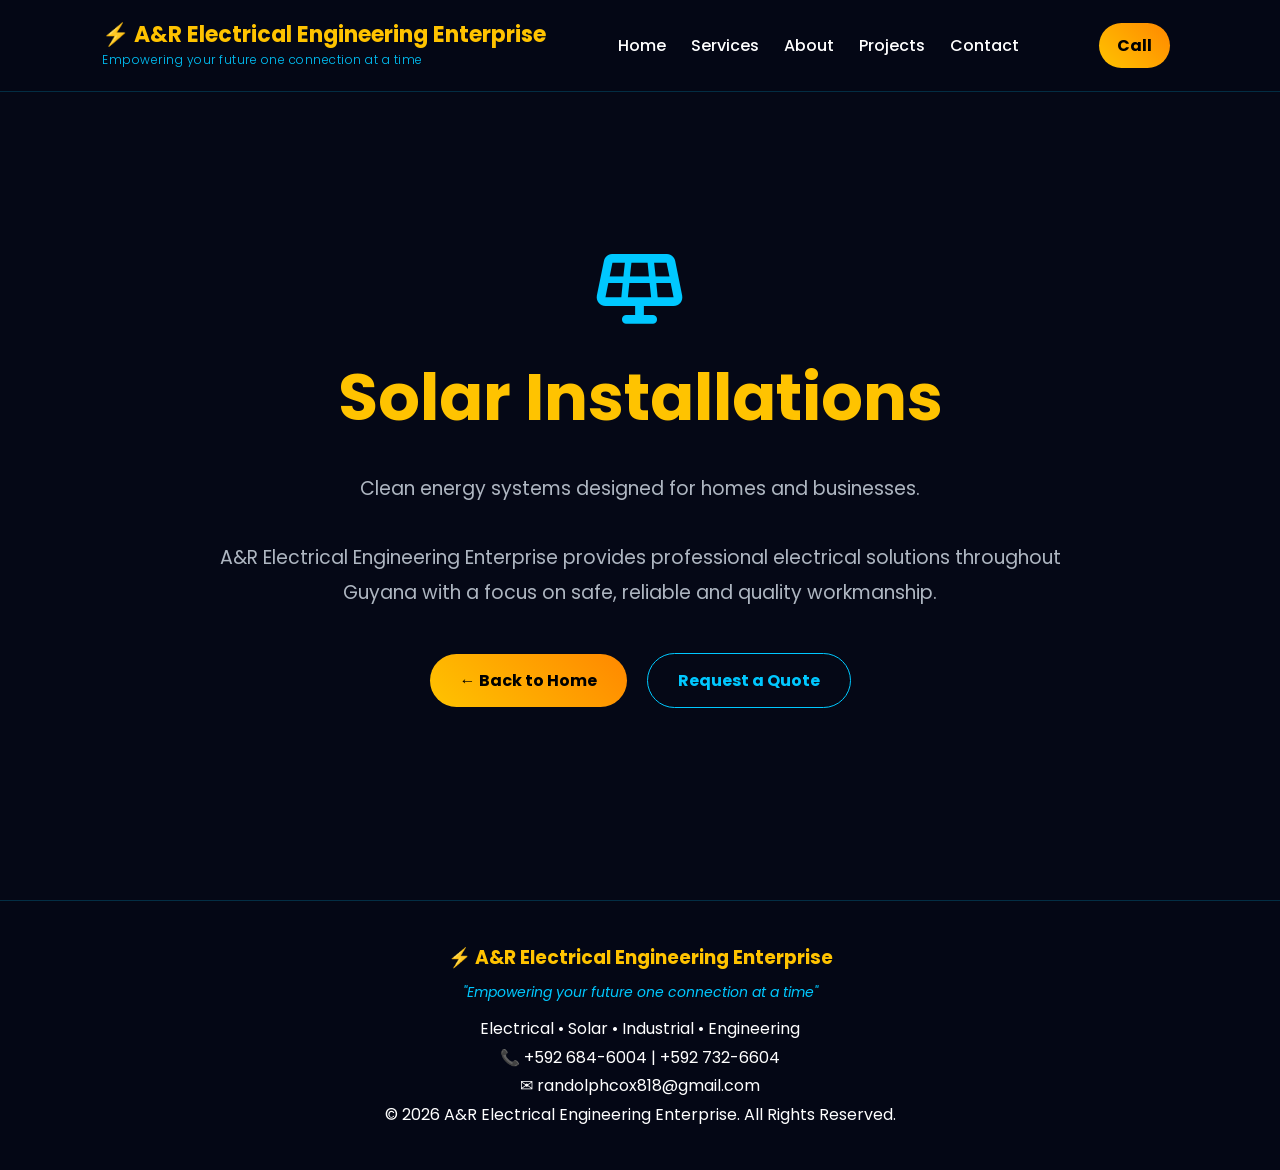
<file: solar-projects.html>
<!DOCTYPE html>
<html lang="en">
<head>
    <meta charset="UTF-8">
    <meta name="viewport" content="width=device-width, initial-scale=1.0">
    <title>Solar Installations | A&R Electrical Engineering Enterprise</title>
    <meta name="description" content="Clean energy systems designed for homes and businesses. A&R Electrical Engineering Enterprise provides electrical services throughout Guyana.">
    <meta name="robots" content="index, follow">
    <link rel="canonical" href="https://ar-electricalgy.com/solar-projects.html">
    <link href="https://fonts.googleapis.com/css2?family=Poppins:wght@300;400;600;700&display=swap" rel="stylesheet">
    <link rel="stylesheet" href="https://cdnjs.cloudflare.com/ajax/libs/font-awesome/6.5.0/css/all.min.css">
    <link rel="stylesheet" href="style.css">
    <style>
        .inner-page {
            min-height: 100vh;
            padding: 150px 8% 80px;
            display: flex;
            align-items: center;
            justify-content: center;
            text-align: center;
        }
        .inner-content {
            max-width: 850px;
        }
        .inner-icon {
            font-size: 70px;
            color: var(--blue);
            margin-bottom: 25px;
        }
        .inner-page h1 {
            font-size: clamp(38px, 6vw, 65px);
            color: var(--gold);
            margin-bottom: 25px;
        }
        .inner-page p {
            color: var(--gray);
            font-size: 19px;
            margin-bottom: 35px;
        }
        .back-btn {
            display: inline-block;
            padding: 14px 30px;
            border-radius: 50px;
            background: linear-gradient(45deg, #ffc300, #ff8800);
            color: #000;
            text-decoration: none;
            font-weight: 700;
            transition: .3s;
            margin: 8px;
        }
        .back-btn:hover {
            transform: translateY(-4px);
            box-shadow: 0 0 25px #ffc300;
        }
        .contact-btn {
            background: transparent;
            color: var(--blue);
            border: 1px solid var(--blue);
        }
    </style>
</head>
<body>
    <header>
        <nav>
            <div class="logo-container">
                <div class="logo">⚡ A&R Electrical Engineering Enterprise</div>
                <div class="slogan">Empowering your future one connection at a time</div>
            </div>
            <ul>
                <li><a href="index.html">Home</a></li>
                <li><a href="index.html#services">Services</a></li>
                <li><a href="index.html#about">About</a></li>
                <li><a href="index.html#projects">Projects</a></li>
                <li><a href="index.html#contact">Contact</a></li>
            </ul>
            <a class="back-btn" href="tel:+5926846004" style="padding:10px 18px;">Call</a>
        </nav>
    </header>

    <main class="inner-page">
        <div class="inner-content">
            <i class="fa fa-solar-panel inner-icon"></i>
            <h1>Solar Installations</h1>
            <p>Clean energy systems designed for homes and businesses.</p>
            <p>A&R Electrical Engineering Enterprise provides professional electrical solutions throughout Guyana with a focus on safe, reliable and quality workmanship.</p>
            <a class="back-btn" href="index.html">← Back to Home</a>
            <a class="back-btn contact-btn" href="index.html#contact">Request a Quote</a>
        </div>
    </main>

    <footer>
        <h3>⚡ A&R Electrical Engineering Enterprise</h3>
        <p class="footer-slogan">"Empowering your future one connection at a time"</p>
        <p>Electrical • Solar • Industrial • Engineering</p>
        <p>📞 +592 684-6004 | +592 732-6604</p>
        <p>✉ randolphcox818@gmail.com</p>
        <p>© 2026 A&R Electrical Engineering Enterprise. All Rights Reserved.</p>
    </footer>
</body>
</html>
</file>
<file: style.css>
/* ======================================================
   A&R ELECTRICAL ENGINEERING SERVICES
   COMPLETE FUTURISTIC STYLE CSS
====================================================== */

/* RESET */
* {
    margin: 0;
    padding: 0;
    box-sizing: border-box;
}

html {
    scroll-behavior: smooth;
}

body {
    font-family: 'Poppins', sans-serif;
    background: #050816;
    color: #ffffff;
    overflow-x: hidden;
    transition: .4s;
}

/* ===============================
   COLOR SYSTEM
================================ */
:root {
    --bg: #050816;
    --card: #101a33;
    --blue: #00c8ff;
    --gold: #ffc300;
    --white: #ffffff;
    --gray: #aeb6c1;
    --shadow: 0 0 30px rgba(0, 200, 255, .25);
}

/* ===============================
   LIGHT MODE
================================ */
body.light {
    background: #f4f6f9;
    color: #111;
}

body.light .card,
body.light .box,
body.light .review {
    background: white;
    color: #111;
}

body.light nav {
    background: rgba(255, 255, 255, .85);
}

body.light footer {
    background: #ddd;
    color: #222;
}

/* ===============================
   NAVIGATION
================================ */
header {
    position: fixed;
    top: 0;
    left: 0;
    width: 100%;
    z-index: 999;
}

nav {
    display: flex;
    justify-content: space-between;
    align-items: center;
    padding: 15px 8%;
    background: rgba(5, 8, 22, .85);
    backdrop-filter: blur(15px);
    border-bottom: 1px solid rgba(0, 200, 255, .2);
}

.logo-container {
    display: flex;
    flex-direction: column;
}

.logo {
    font-size: 22px;
    font-weight: 700;
    color: var(--gold);
    line-height: 1.2;
    text-decoration: none;
    display: inline-block;
}

.slogan {
    font-size: 12px;
    font-weight: 300;
    color: var(--blue);
    margin-top: 2px;
    letter-spacing: 0.5px;
}

nav ul {
    display: flex;
    gap: 25px;
    list-style: none;
}

nav ul a {
    color: white;
    text-decoration: none;
    font-weight: 500;
    transition: .3s;
}

nav ul a:hover {
    color: var(--blue);
}

#theme {
    background: var(--gold);
    border: none;
    padding: 10px 18px;
    border-radius: 30px;
    cursor: pointer;
    font-size: 18px;
}

/* ===============================
   HERO SECTION
================================ */
.hero {
    height: 100vh;
    display: flex;
    align-items: center;
    justify-content: center;
    text-align: center;
    padding: 120px 10%;
    background: linear-gradient(rgba(5, 8, 22, .75), rgba(5, 8, 22, .95)),
                url("images/hero.jpg");
    background-size: cover;
    background-position: center;
    position: relative;
}

.hero:before {
    content: "";
    position: absolute;
    width: 400px;
    height: 400px;
    background: #00c8ff;
    filter: blur(180px);
    opacity: .25;
}

.hero div {
    position: relative;
    z-index: 2;
}

.hero h1 {
    font-size: 65px;
    line-height: 1.2;
    font-weight: 700;
}

.hero span {
    display: block;
    color: #00c8ff;
    margin-top: 15px;
}

.hero p {
    max-width: 800px;
    margin: 30px auto;
    font-size: 20px;
    color: #aeb6c1;
}

/* BUTTONS */
.btn {
    display: inline-block;
    padding: 15px 35px;
    margin: 10px;
    border-radius: 50px;
    background: linear-gradient(45deg, #ffc300, #ff8800);
    color: black;
    text-decoration: none;
    font-weight: 700;
    transition: .4s;
}

.btn:hover {
    transform: translateY(-5px);
    box-shadow: 0 0 25px #ffc300;
}

.whatsapp {
    background: linear-gradient(45deg, #25D366, #00ff88);
    color: white;
}

/* ===============================
   GENERAL SECTIONS
================================ */
section {
    padding: 100px 8%;
}

h2 {
    text-align: center;
    font-size: 42px;
    margin-bottom: 60px;
    color: #ffc300;
}

p {
    line-height: 1.8;
}

/* ===============================
   CARDS & ABOUT
================================ */
.cards {
    display: grid;
    grid-template-columns: repeat(auto-fit, minmax(260px, 1fr));
    gap: 30px;
}

.card {
    background: rgba(255, 255, 255, .08);
    padding: 40px 30px;
    border-radius: 20px;
    border: 1px solid rgba(0, 200, 255, .25);
    backdrop-filter: blur(15px);
    transition: .4s;
}

.card:hover {
    transform: translateY(-12px);
    box-shadow: 0 0 35px rgba(0, 200, 255, .35);
    border-color: #00c8ff;
}

.card i {
    font-size: 45px;
    color: #00c8ff;
    margin-bottom: 20px;
}

.card h3 {
    color: #ffc300;
    margin-bottom: 15px;
}

.about {
    display: grid;
    grid-template-columns: 2fr 1fr;
    gap: 30px;
}

.box {
    background: rgba(255, 255, 255, .08);
    padding: 30px;
    border-radius: 20px;
    border: 1px solid rgba(0, 200, 255, .2);
    text-align: center;
}

.stats {
    display: flex;
    flex-direction: column;
    gap: 20px;
}

.stats h3 {
    font-size: 40px;
    color: #00c8ff;
}

/* ===============================
   FORM STYLING
================================ */
form {
    display: flex;
    flex-direction: column;
    gap: 15px;
}

form input,
form textarea {
    padding: 12px 15px;
    border-radius: 8px;
    border: 1px solid rgba(0, 200, 255, .3);
    background: rgba(255, 255, 255, 0.05);
    color: white;
    font-family: inherit;
    font-size: 15px;
}

form textarea {
    height: 120px;
    resize: vertical;
}

form button {
    padding: 12px;
    border: none;
    border-radius: 25px;
    background: var(--gold);
    color: black;
    font-weight: bold;
    cursor: pointer;
    transition: 0.3s;
}

form button:hover {
    background: #ff8800;
}

/* ===============================
   FLOATING WHATSAPP
================================ */
.float-whatsapp {
    position: fixed;
    left: 25px;
    bottom: 25px;
    width: 65px;
    height: 65px;
    border-radius: 50%;
    background: #25D366;
    color: white;
    display: flex;
    align-items: center;
    justify-content: center;
    font-size: 35px;
    z-index: 999;
    box-shadow: 0 0 25px #25D366;
    text-decoration: none;
    animation: pulse 2s infinite;
}

@keyframes pulse {
    0% { transform: scale(1); }
    50% { transform: scale(1.08); }
    100% { transform: scale(1); }
}

/* ===============================
   FOOTER
================================ */
footer {
    text-align: center;
    padding: 40px 8%;
    background: rgba(5, 8, 22, .95);
    border-top: 1px solid rgba(0, 200, 255, .2);
    line-height: 1.8;
}

footer h3 {
    color: var(--gold);
    margin-bottom: 5px;
}

footer .footer-slogan {
    color: var(--blue);
    font-size: 14px;
    font-style: italic;
    margin-bottom: 10px;
}

footer .footer-badge {
    margin: 20px 0 10px;
    display: flex;
    justify-content: center;
    align-items: center;
}

footer .footer-badge img {
    max-width: 100%;
    height: auto;
    display: block;
}

/* Tawk.to positioning */
iframe[title*="chat widget"] {
    z-index: 1000 !important;
}


/* CLICKABLE SERVICE & PROJECT CARDS */
.card-link {
    display: block;
    color: inherit;
    text-decoration: none;
    height: 100%;
}

.card-link .card {
    height: 100%;
    cursor: pointer;
}

.card-link .card h3,
.card-link .card p {
    color: inherit;
}

.card-link .card h3 {
    color: var(--gold);
}

.card-link:hover .card {
    transform: translateY(-12px);
    box-shadow: 0 0 35px rgba(0, 200, 255, .35);
    border-color: #00c8ff;
}

/* ===============================
   MOBILE RESPONSIVE
================================ */
@media(max-width: 900px) {
    nav {
        flex-direction: column;
        gap: 15px;
    }

    nav ul {
        flex-wrap: wrap;
        justify-content: center;
    }

    .hero h1 {
        font-size: 40px;
    }

    .hero p {
        font-size: 16px;
    }

    .about {
        grid-template-columns: 1fr;
    }

    .stats {
        flex-direction: row;
        justify-content: space-around;
    }

    h2 {
        font-size: 32px;
    }
}

@media(max-width: 500px) {
    .logo {
        font-size: 18px;
    }

    .btn {
        padding: 12px 25px;
    }

    .hero {
        padding-top: 140px;
    }

    .stats {
        flex-direction: column;
    }
}
</file>
